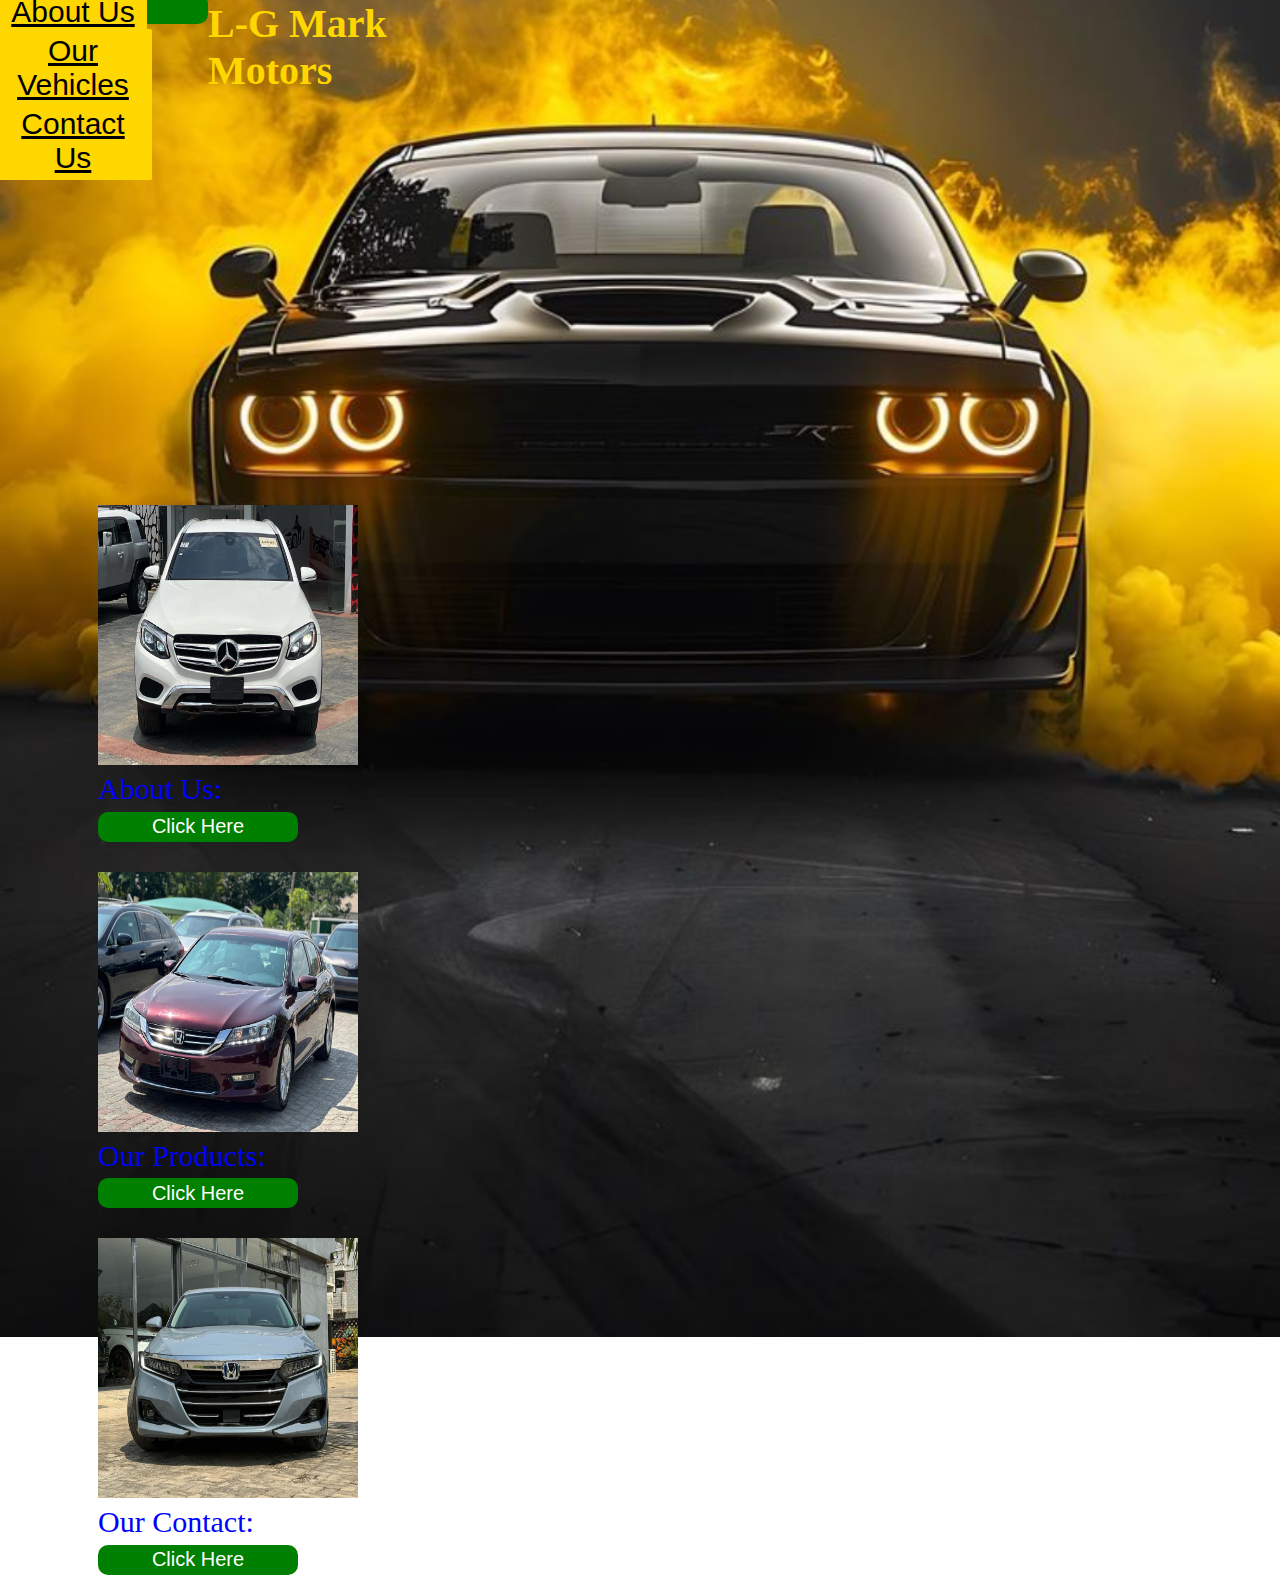
<file: index.html>
<!DOCTYPE html>
<html lang="en">
<head>
    <meta charset="UTF-8">
    <meta http-equiv="X-UA-Compatible" content="IE=edge">
    <meta name="viewport" content="width=device-width, initial-scale=1.0">
    <title></title>
    <link rel="stylesheet" href="styles.css">
    
</head>
<body>
    <h2>L-G Mark <br>Motors</h2>

    <div class="container">
        
        <nav>
            
            <ul>
                <button>
                    
                <li><a href="about.html">About Us</a> </li>
                <li><a href="cars.html">Our Vehicles</a></li>
                <li><a href="about.html">Contact Us</a></li>
                </button>
            </ul>
            
        </nav>
    </div>
<p>
    <div class="price">
        <figure>
          <img src="./images/41.jpeg" alt="" width="260px" height="260px" />
          <figcaption>About Us: <br /><a href="about.html"><button>Click Here</button></a></figcaption>
        </figure><p>
            <figure>
                <img src="./images/42.jpeg" alt="" width="260px" height="260px" />
                <figcaption>Our Products: <br /><a href="cars.html"><button>Click Here</button></a> </figcaption>
              </figure>
        </p>
        
    </p>
    
    <figure>
        <img src="./images/IMG_023951_26124.jpeg" alt="" width="260px" height="260px" />
        <figcaption>Our Contact: <br /><a href="about.html"><button>Click Here</button></a> </figcaption>
      </figure>
        
      </div>
      
      
       
      </div>
      

        
</p>
</body>
</html>
</file>
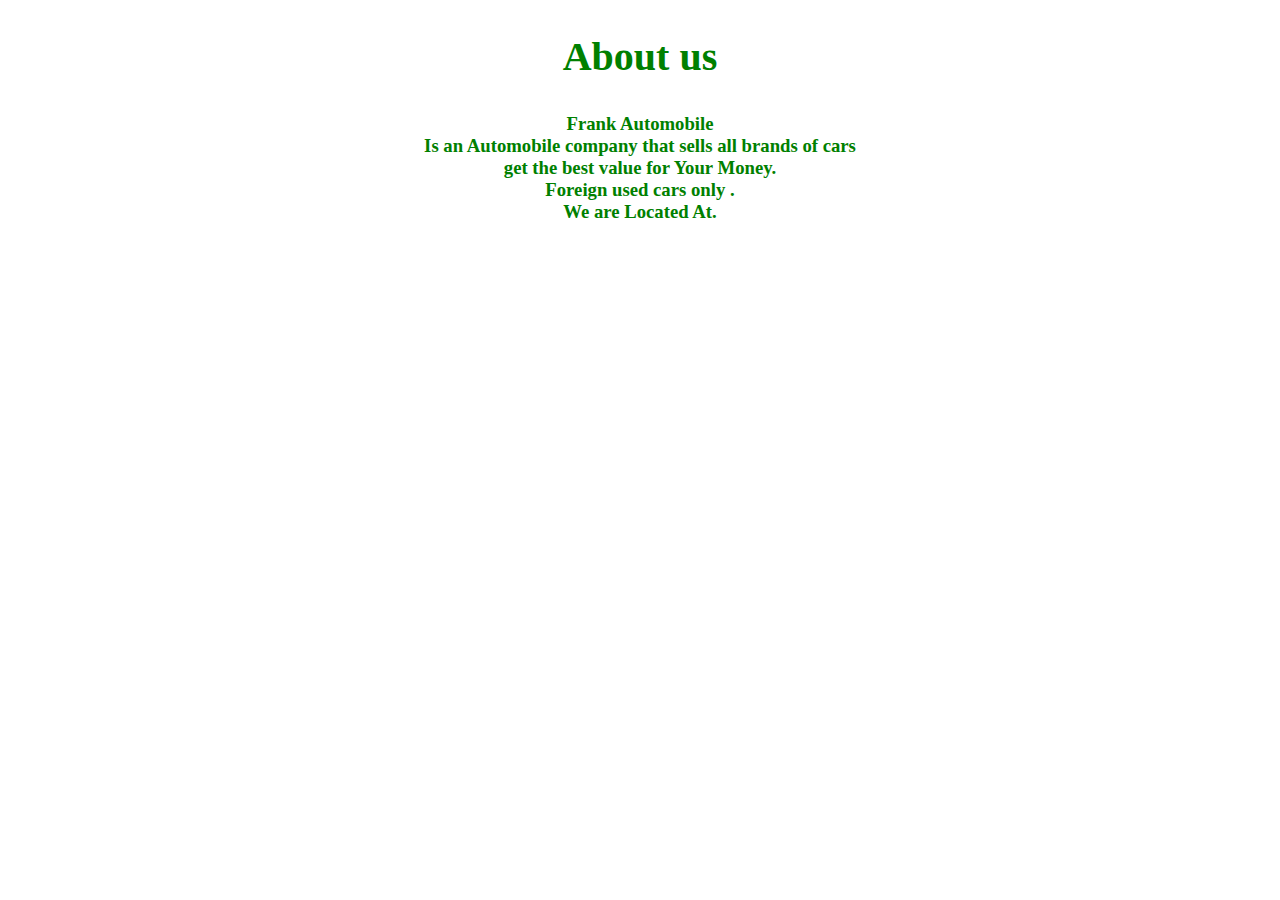
<file: about.html>
<!DOCTYPE html>
<html lang="en">
<head>
    <meta charset="UTF-8">
    <meta name="viewport" content="width=device-width, initial-scale=1.0">
    <title>Document</title>
    <style>
        .about 
{
	text-align: center;
    color: green;
    font-size: 40px;
}
#about 
{
	
}
h3{
    text-align: center;
    color: green;
    
}
    </style>
</head>
<body>
   
    
                            <h2 class="about ">About us</h2>
                            <h3>Frank Automobile<br> Is an Automobile company that sells all brands of cars <br> get the best value for Your Money.<br>Foreign used cars only  . <br> We are Located At.</h3>
                            
                        </div>
</file>
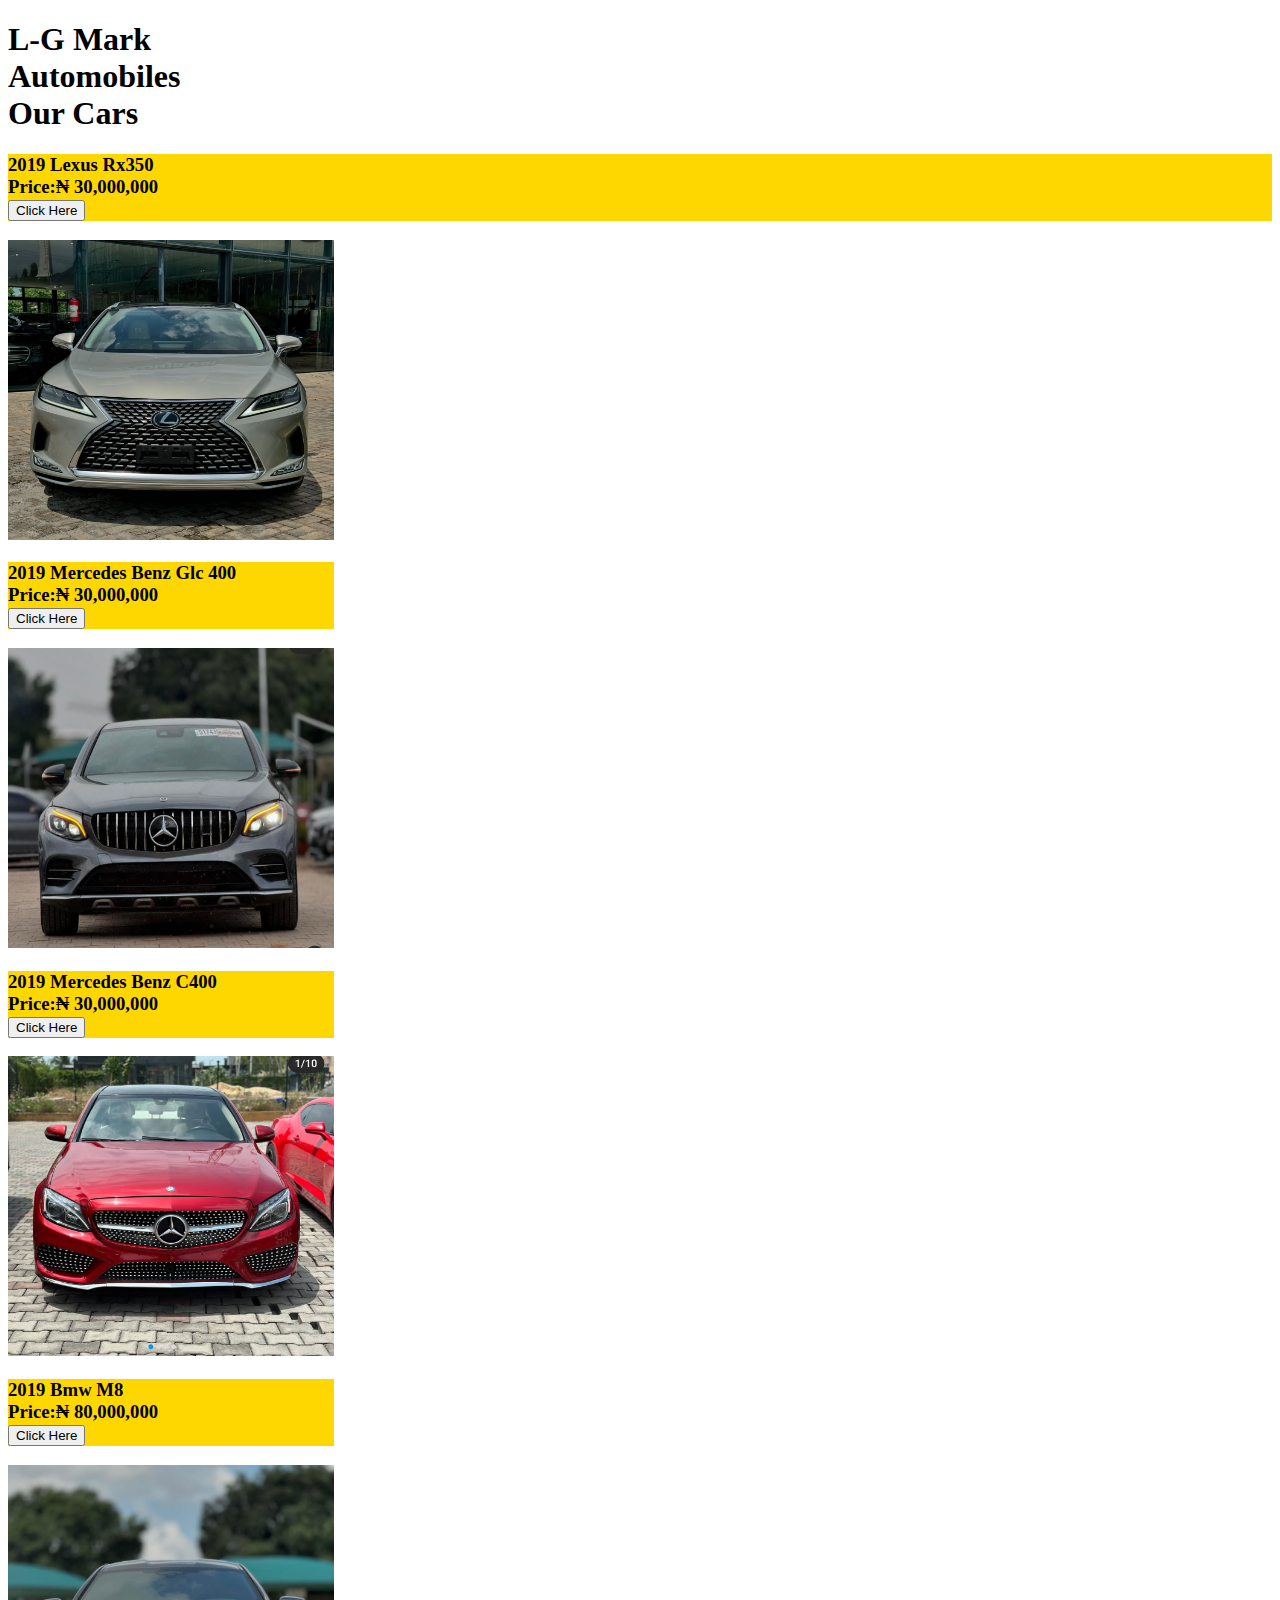
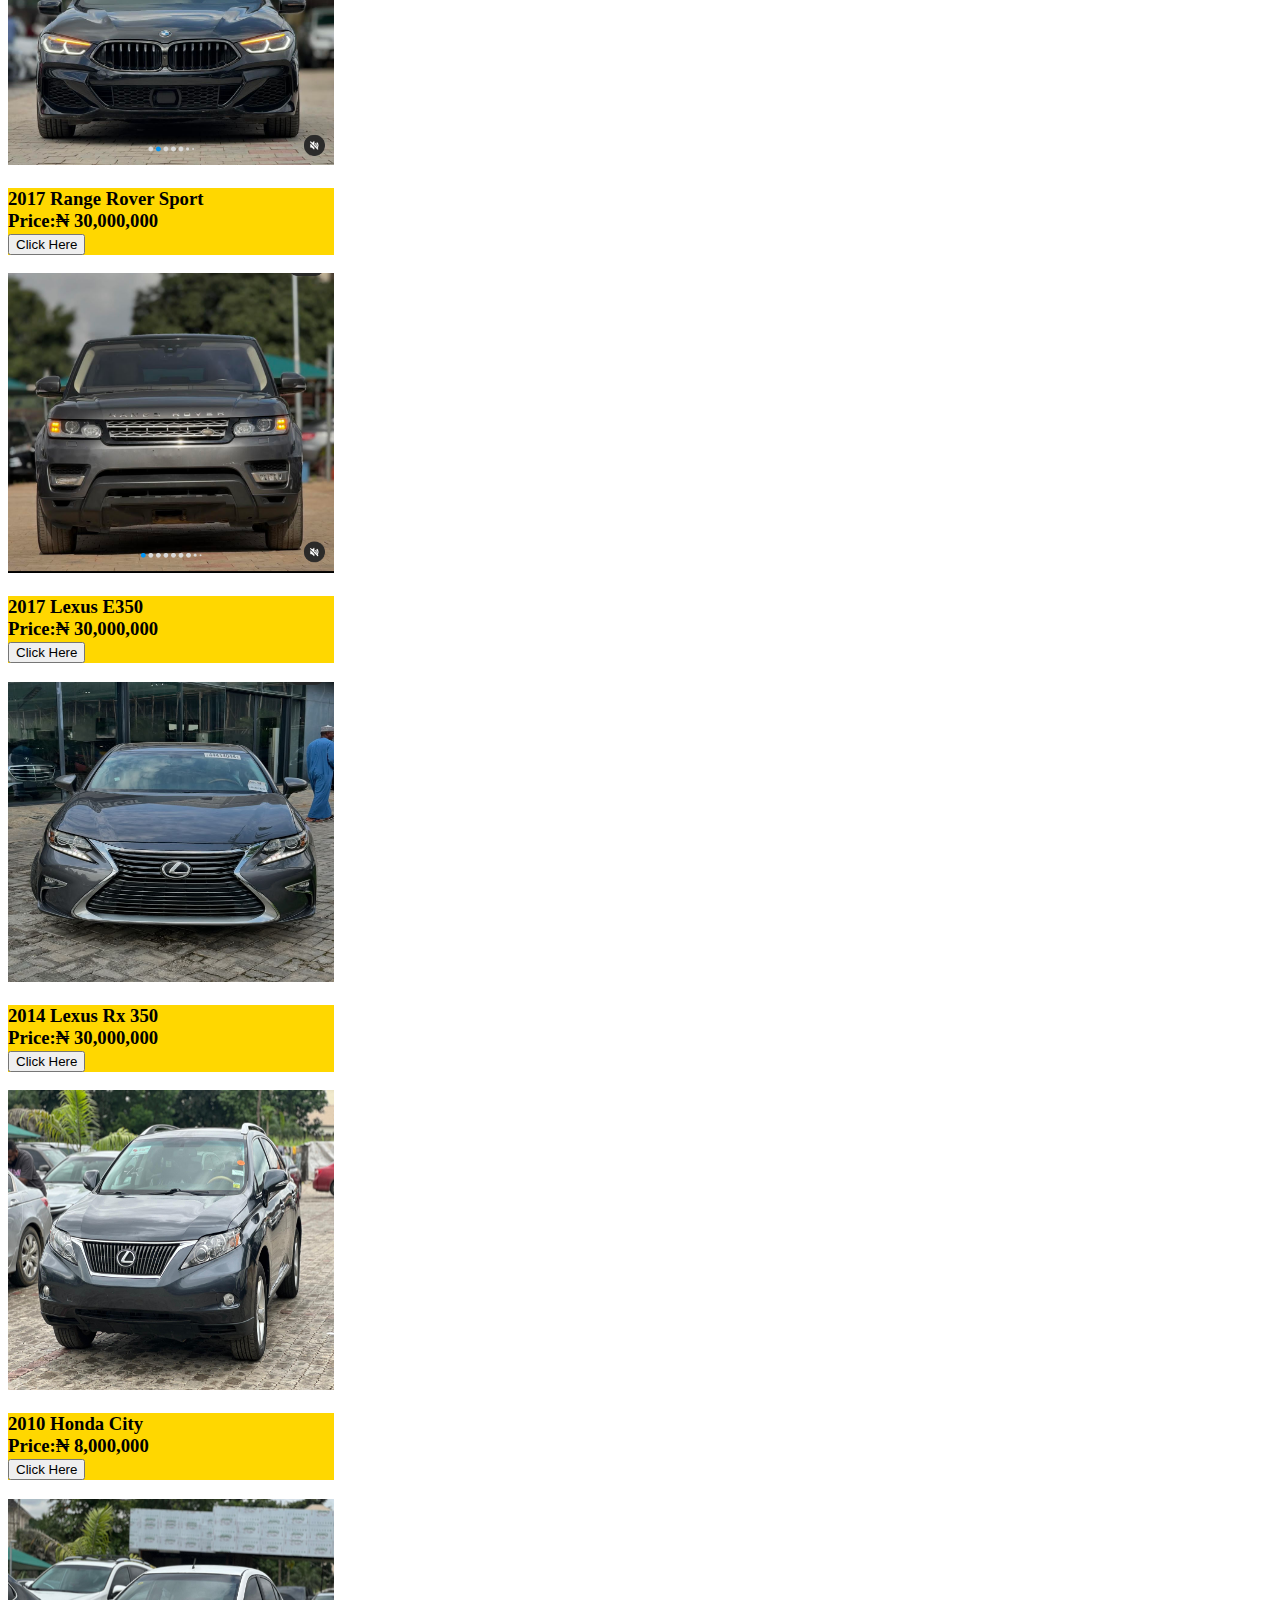
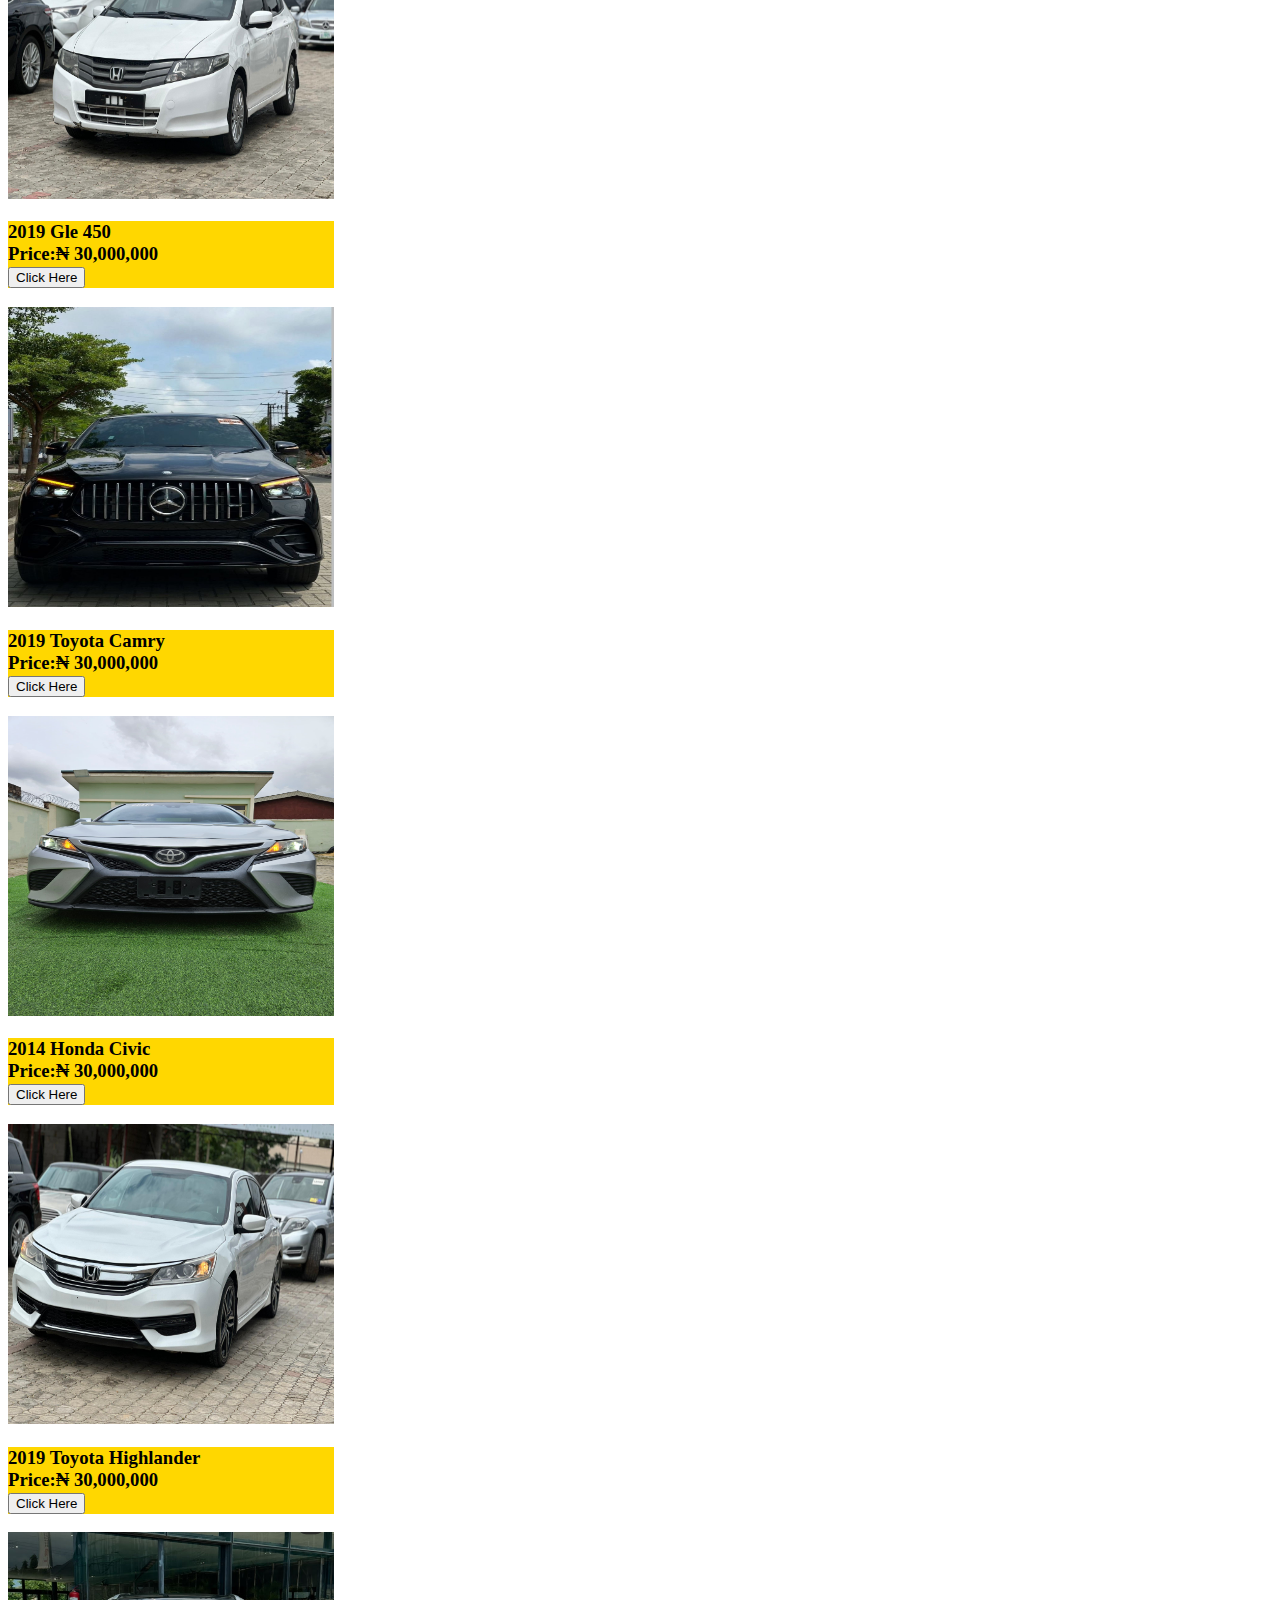
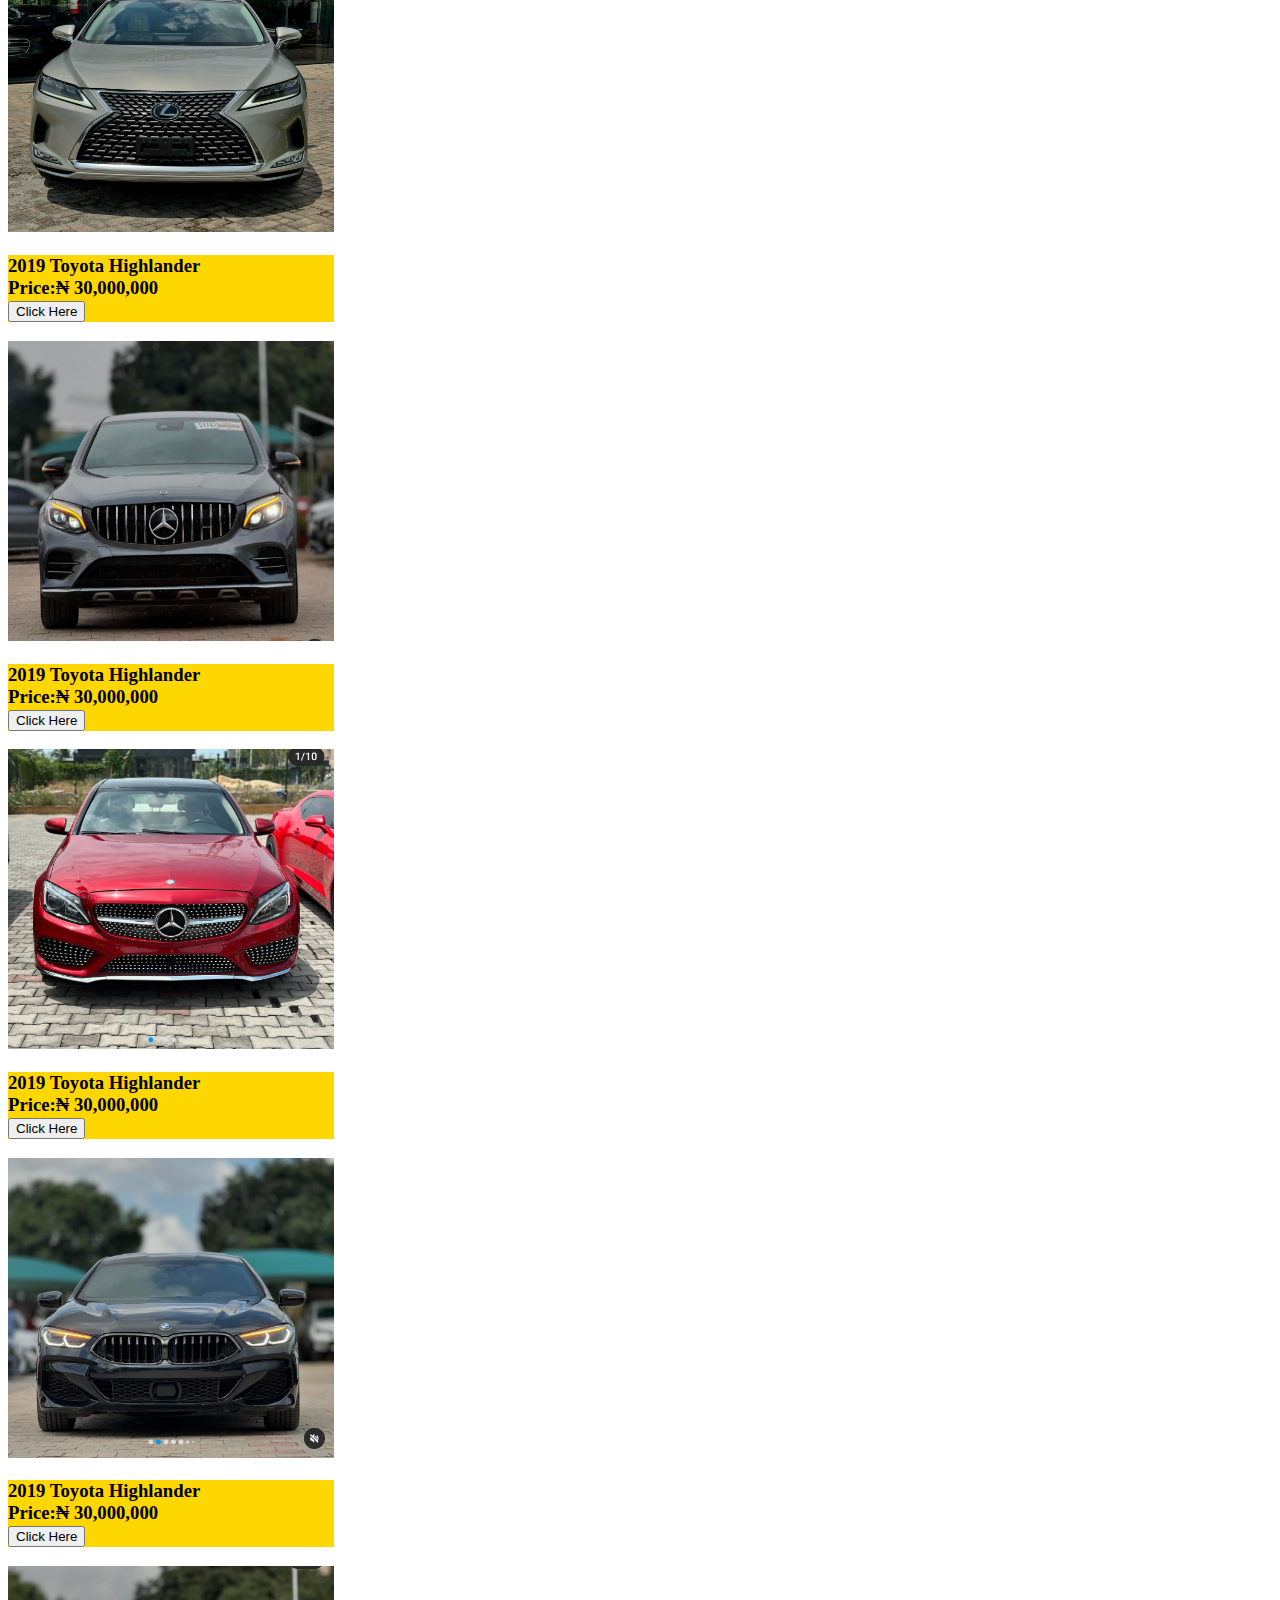
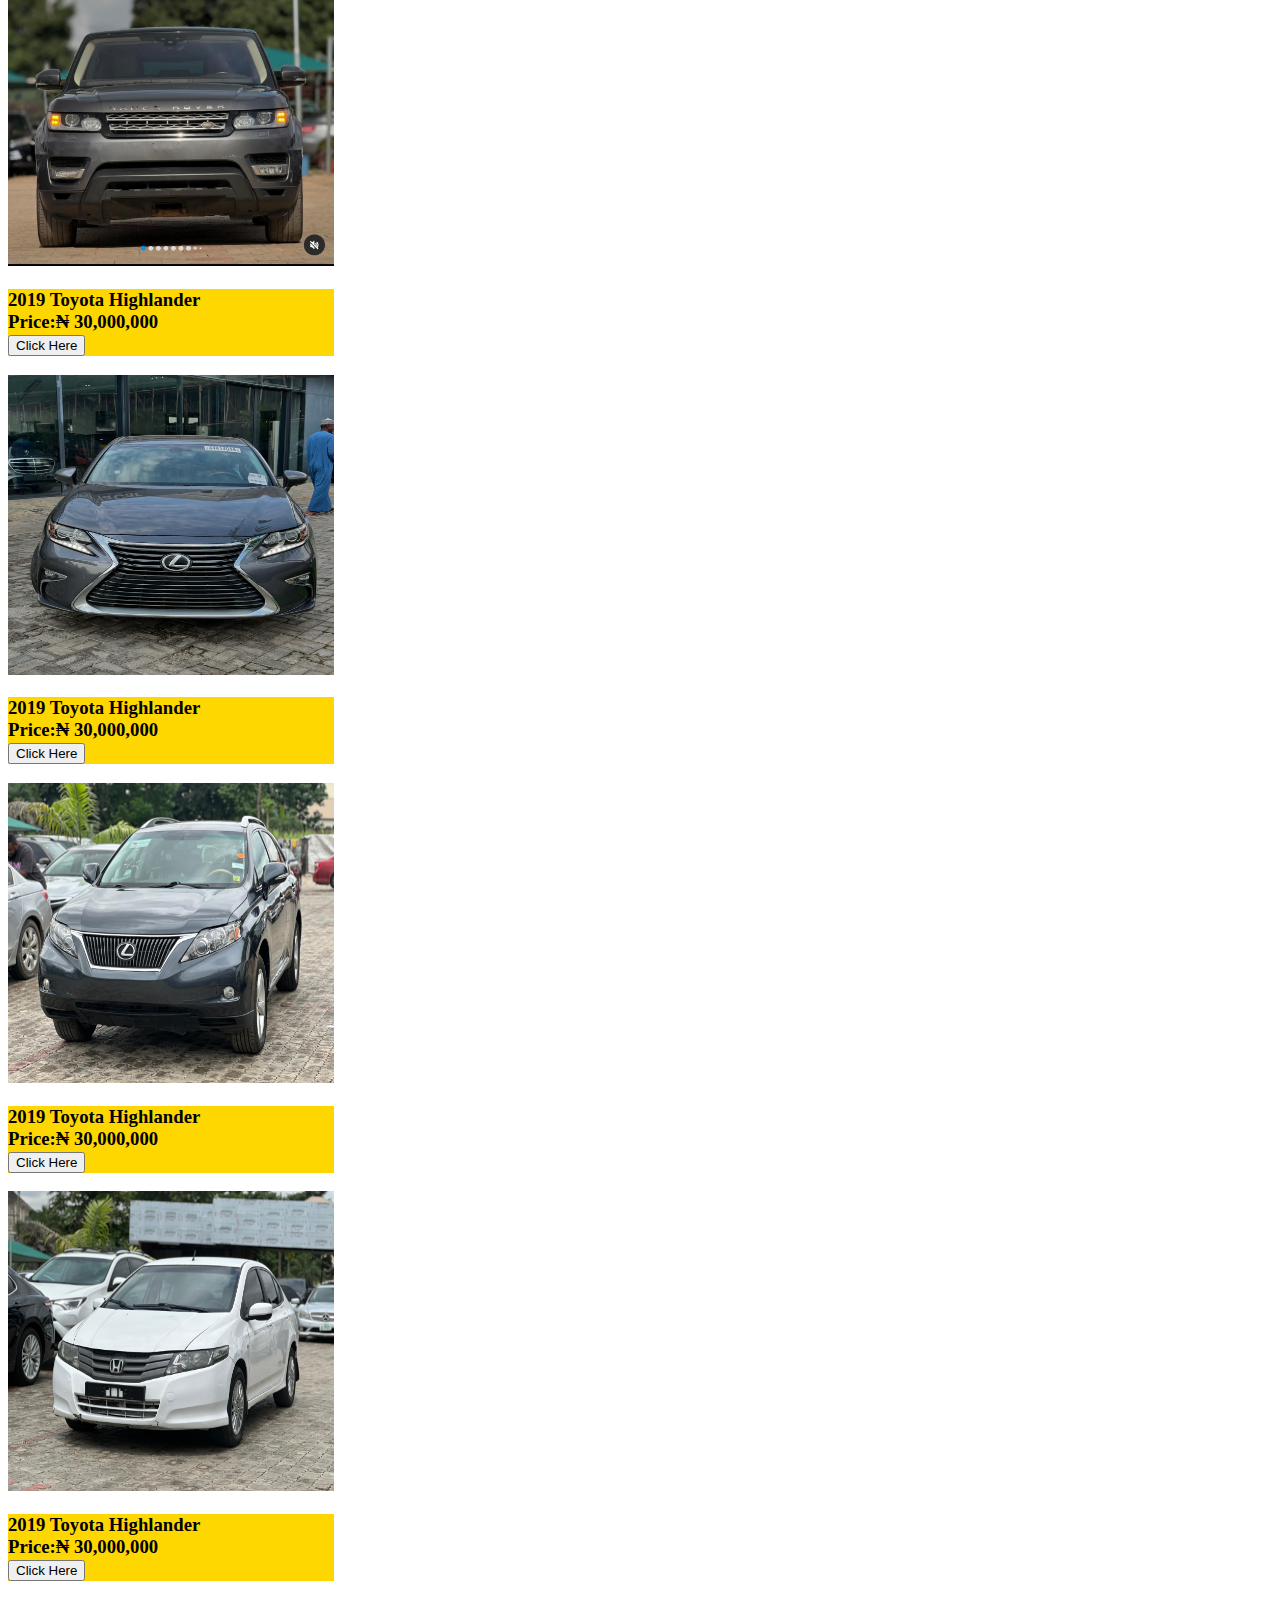
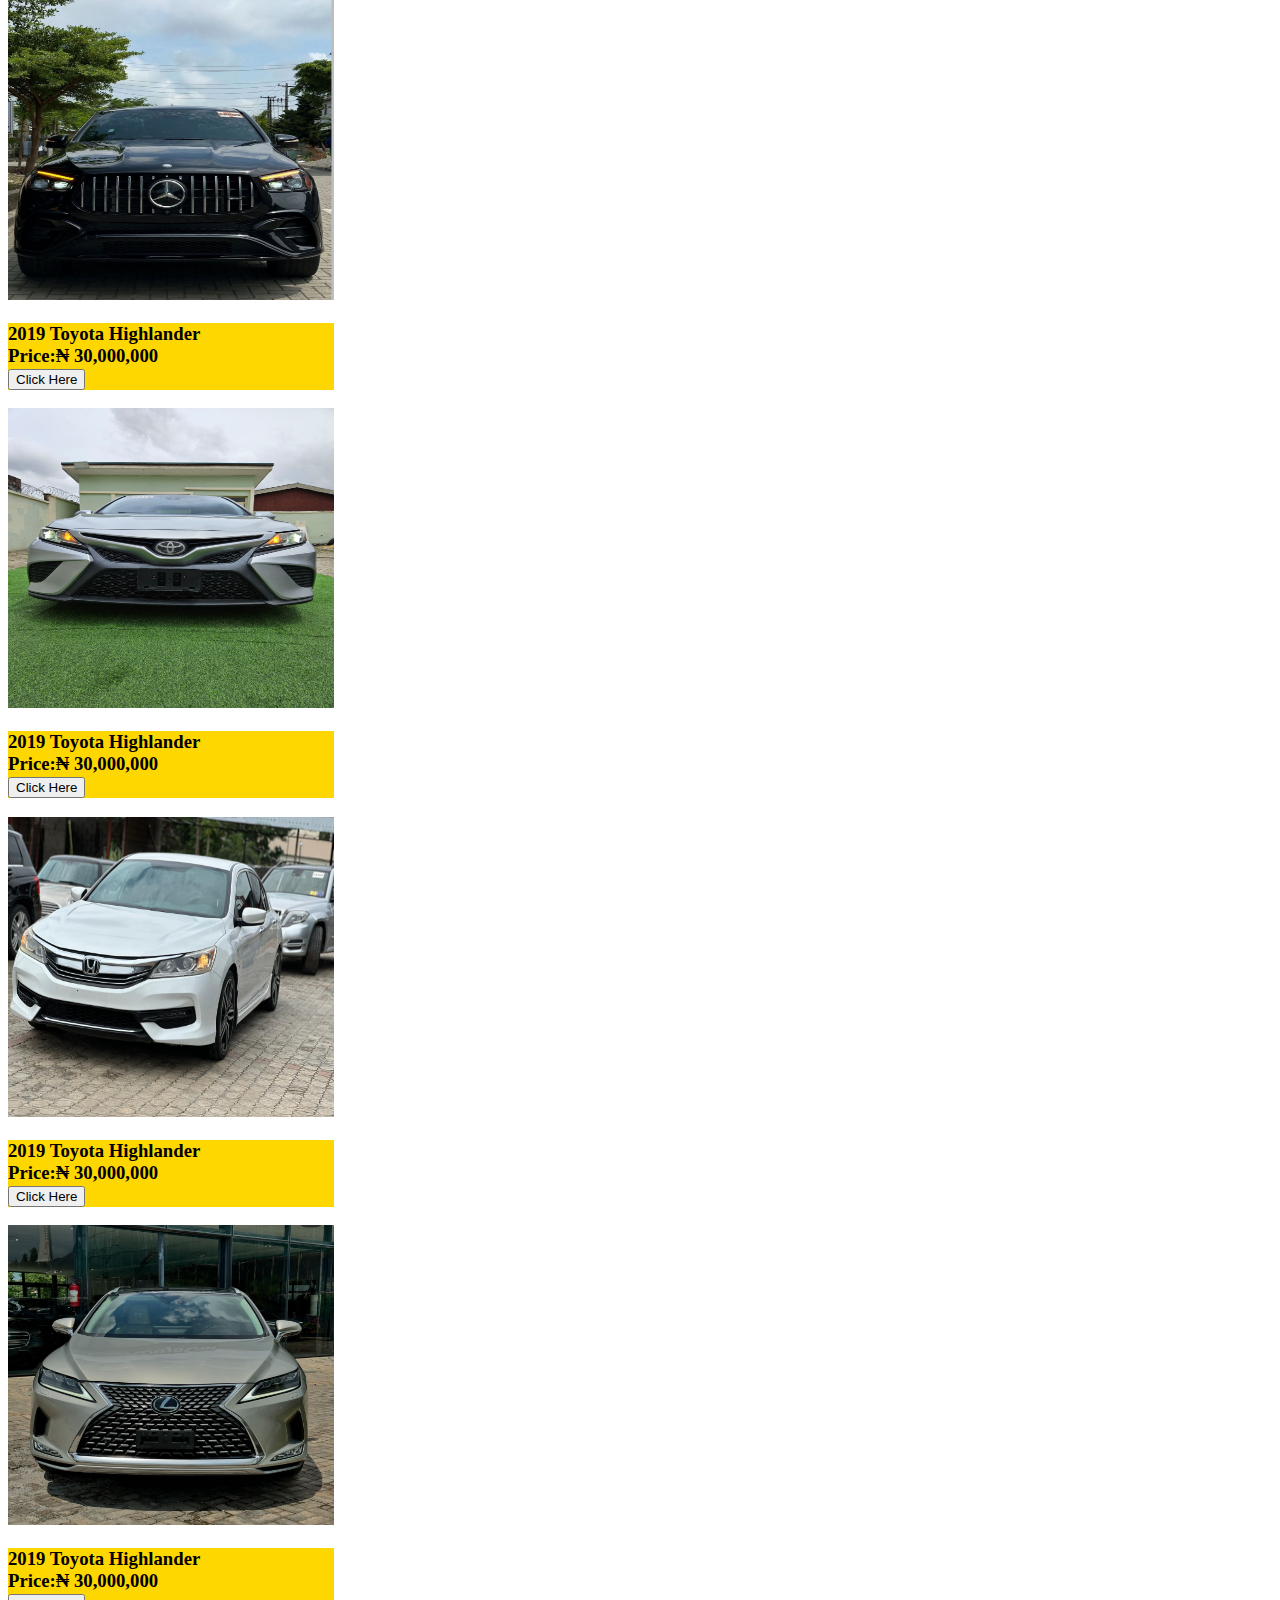
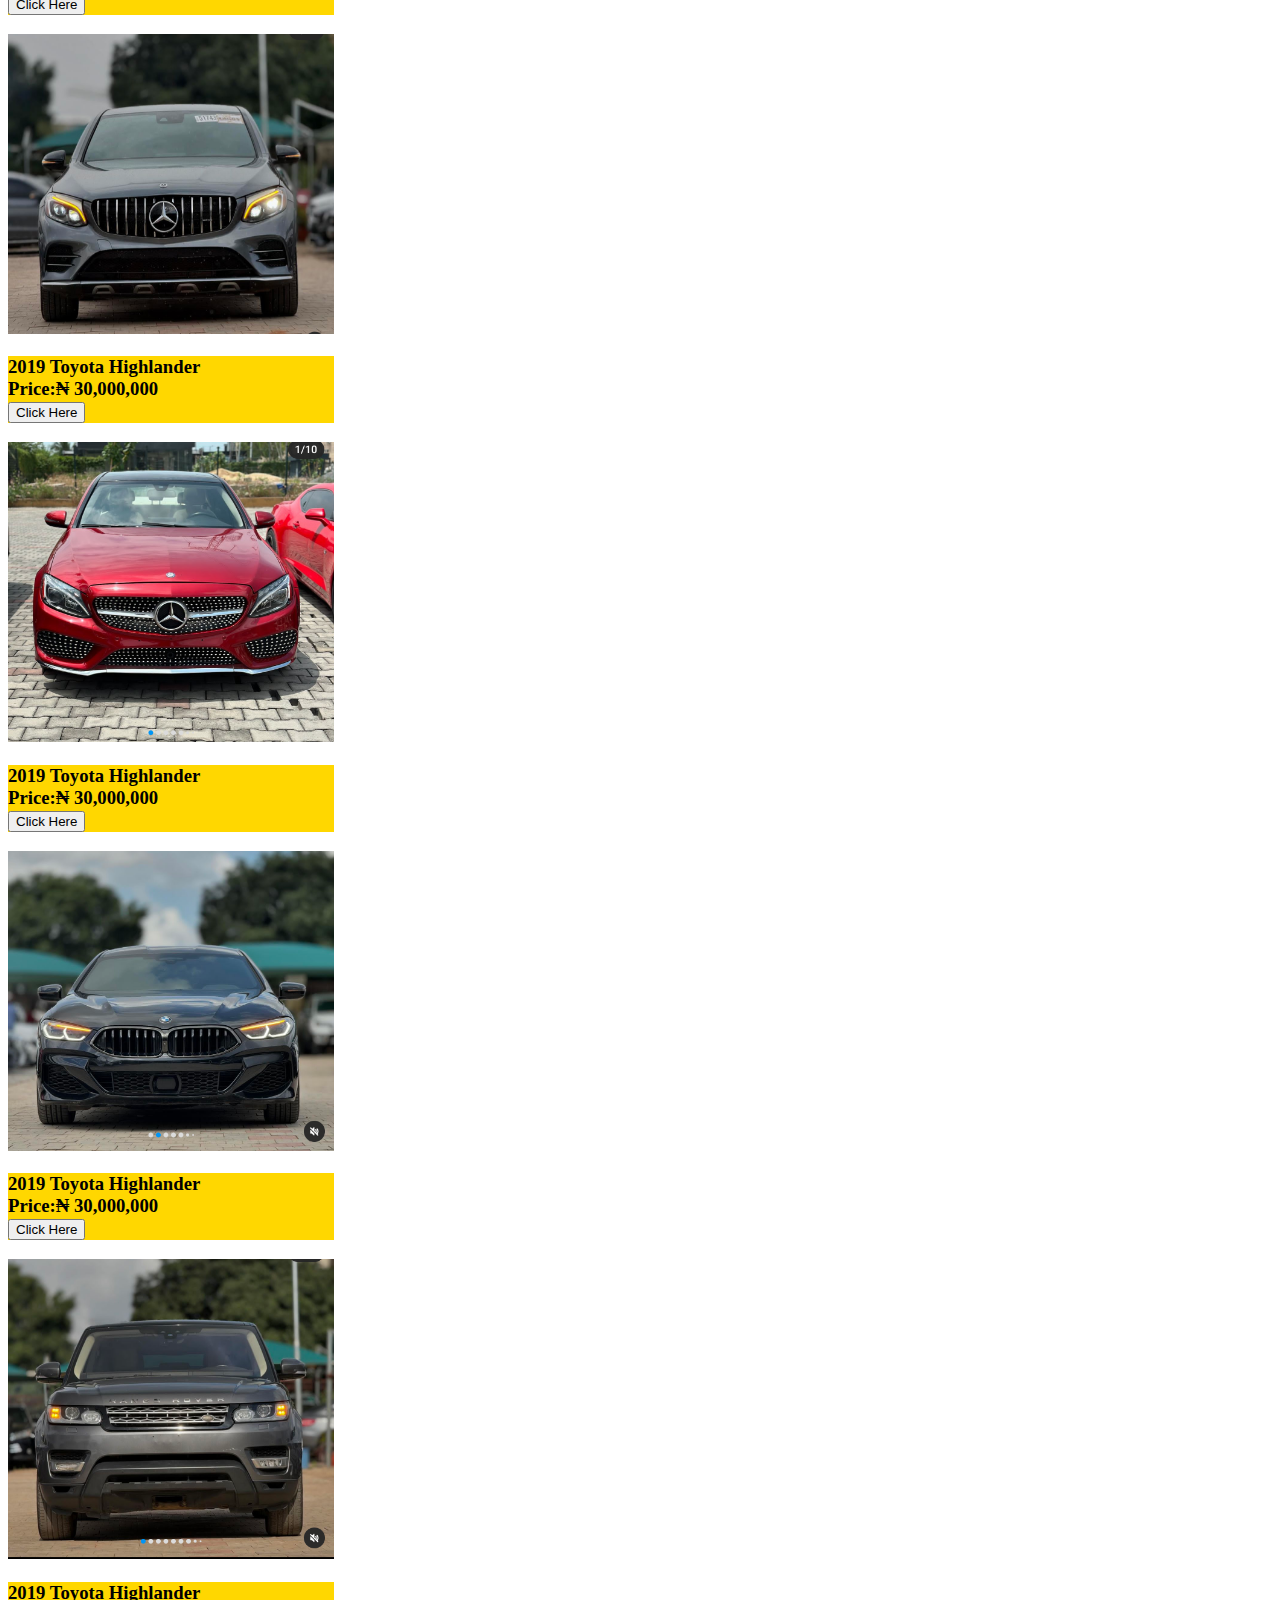
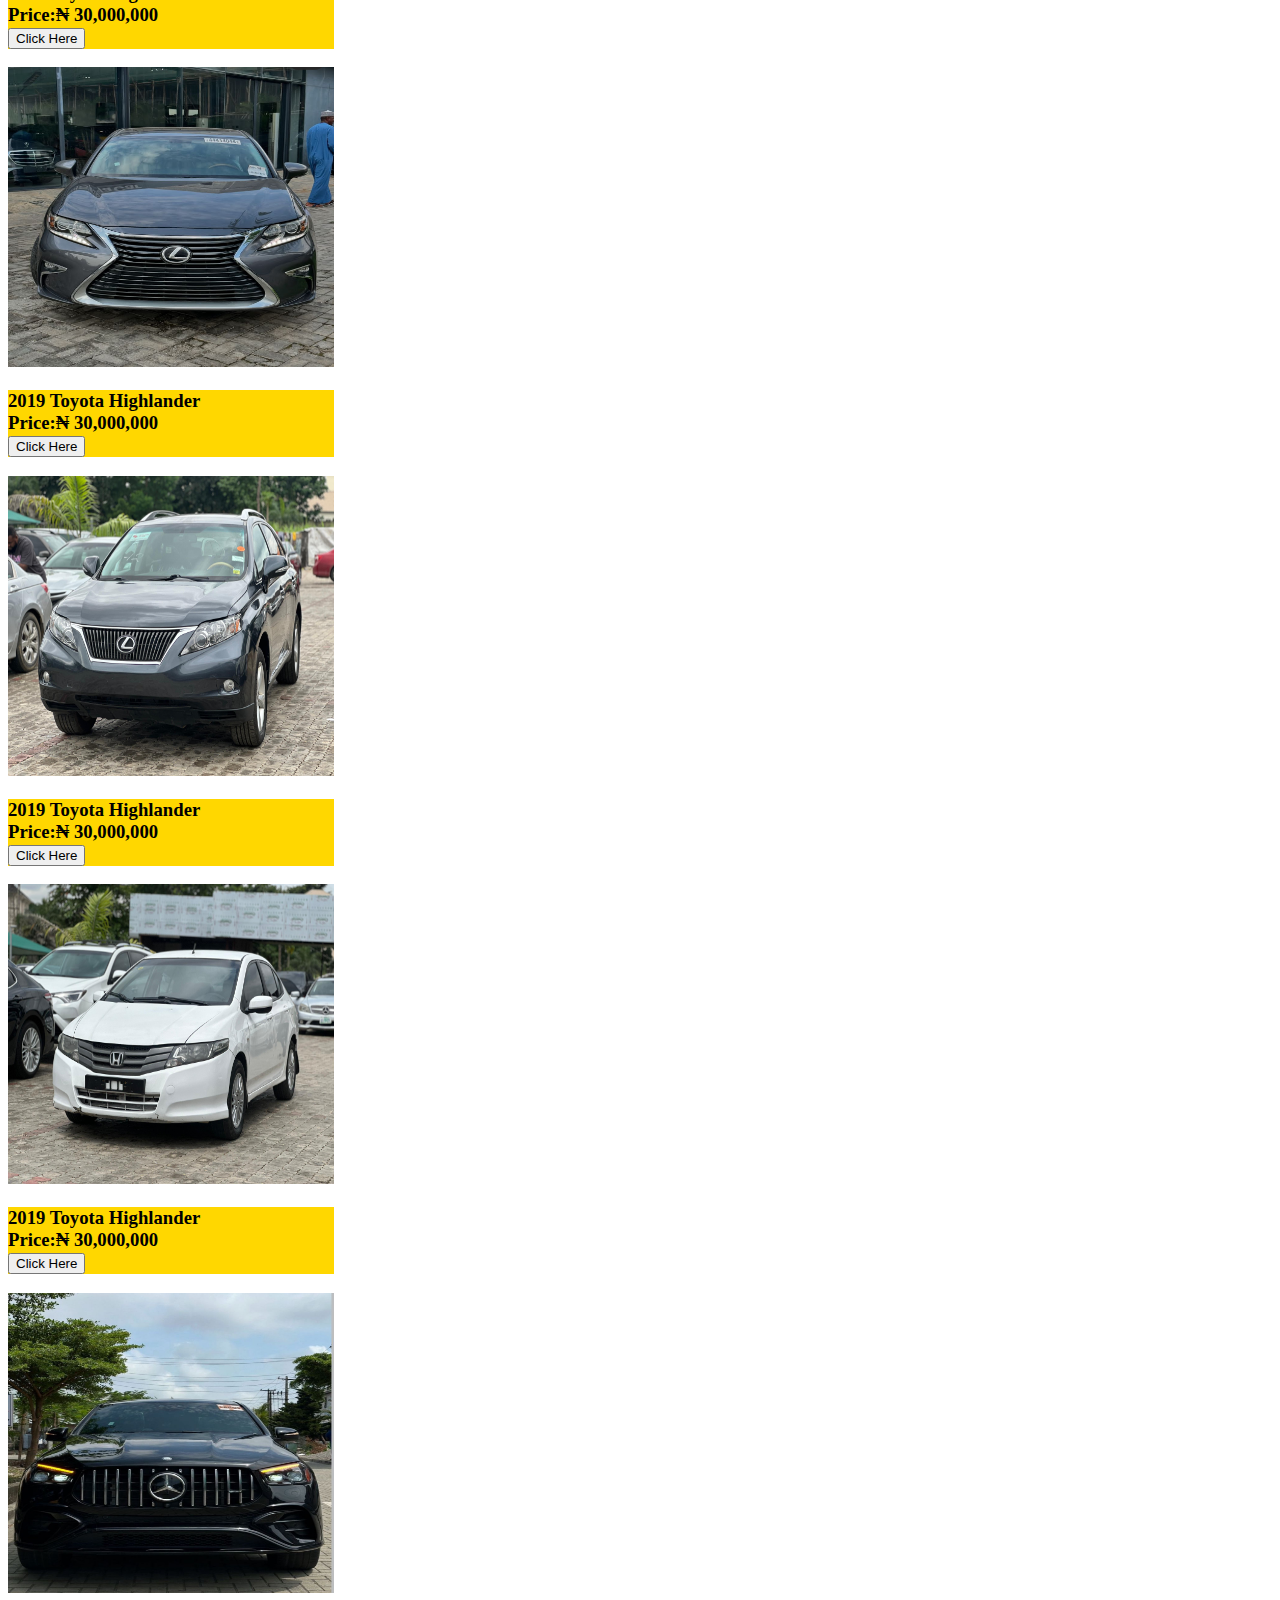
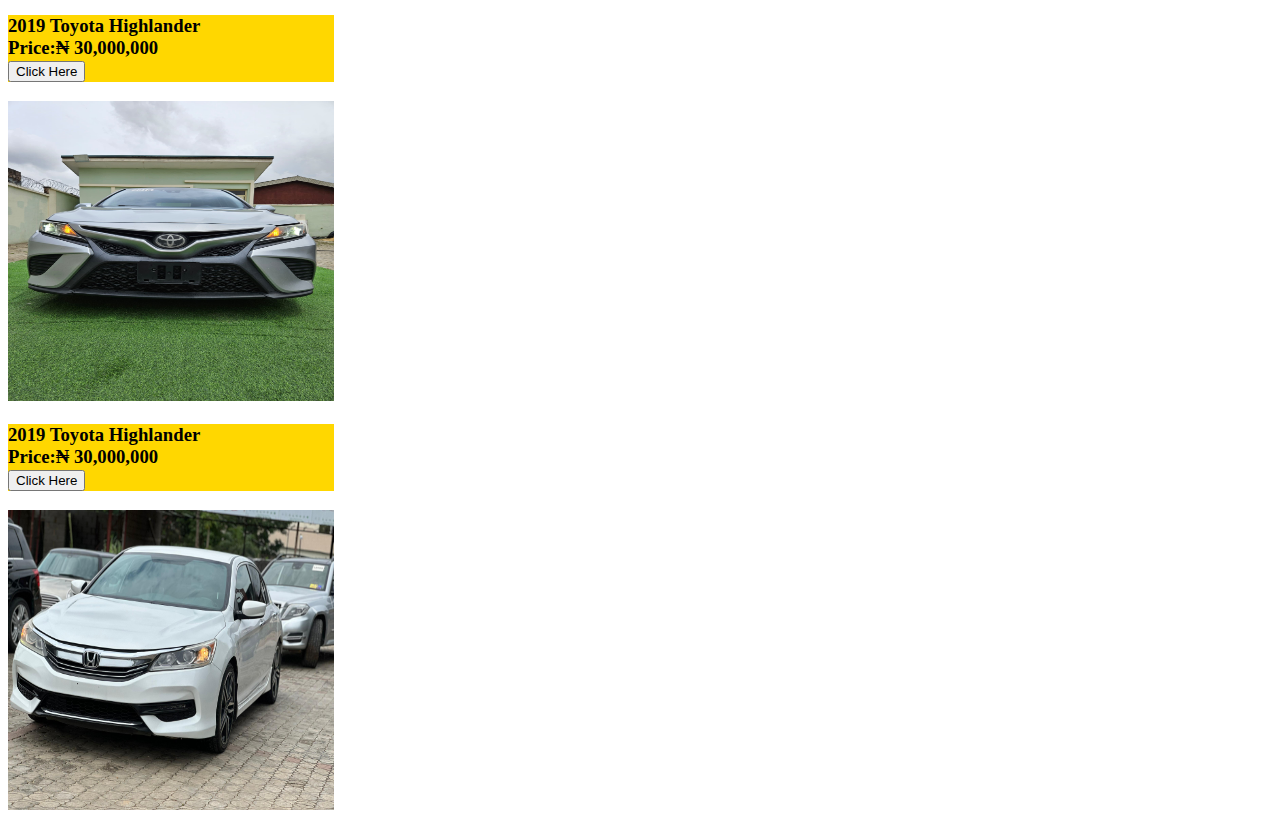
<file: cars.html>
<!DOCTYPE html>
<html lang="en">
<head>
    <meta charset="UTF-8">
    <meta name="viewport" content="width=device-width, initial-scale=1.0">
    <title>Document</title>
    <style>
        .overall-image-blog {
  display: flex;
  justify-content: space-between;
  align-items: center;
  
  margin: auto;

}
.image-write {
  background-color: gold}


  .h3{
    color: green;
  }
  
  



    </style>
</head>
<body>
    <h1 class="opacity"></h1>

    <h1 class="on-top">L-G Mark  <br>Automobiles<br><span>Our Cars</span></h1>

    
        
        <div class="image-write">
          <h3>
            2019 Lexus Rx350 <br />
            Price:&#8358 30,000,000<br>
            <a href="https://festacautomobiles.github.io/obagold/"><button>Click Here </button></a>
          </h3>
          
        </div>
        <div class="overall-image-blog">
          <div class="image-blog">
            <div class="image1">
              <img src="./newimages/Gallery_20240930_225818.png" alt="" width="326" height="300" />
             
               
              </p>
              
            </div>

            <div class="image-write">
                <h3>
                  2019 Mercedes Benz Glc 400 <br />
                  Price:&#8358 30,000,000<br>
                  <a href="https://festacautomobiles.github.io/obagold/"><button>Click Here </button></a>
                </h3>
                
              </div>
              <div class="overall-image-blog">
                <div class="image-blog">
                  <div class="image1">
                    <img src="./newimages/IMG_111346_101024.jpeg" alt="" width="326" height="300" />
                   
                     
                    </p>
                    
                  </div>

                  <div class="image-write">
                    <h3>
                      2019 Mercedes Benz C400 <br />
                      Price:&#8358 30,000,000<br>
                      <a href="https://festacautomobiles.github.io/obagold/"><button>Click Here </button></a>
                    </h3>
                    
                  </div>
                  <div class="overall-image-blog">
                    <div class="image-blog">
                      <div class="image1">
                        <img src="./newimages/Gallery_20241005_165730.png" alt="" width="326" height="300" />
                       
                         
                        </p>
                        
                      </div>

                      <div class="image-write">
                        <h3>
                          2019 Bmw M8 <br />
                          Price:&#8358 80,000,000<br>
                          <a href="https://festacautomobiles.github.io/obagold/"><button>Click Here </button></a>
                        </h3>
                        
                      </div>
                      <div class="overall-image-blog">
                        <div class="image-blog">
                          <div class="image1">
                            <img src="./newimages/Gallery_20241009_233121.png" alt="" width="326" height="300" />
                           
                             
                            </p>
                            
                          </div>

                          <div class="image-write">
                            <h3>
                              2017 Range Rover Sport <br />
                              Price:&#8358 30,000,000<br>
                              <a href="https://festacautomobiles.github.io/obagold/"><button>Click Here </button></a>
                            </h3>
                            
                          </div>
                          <div class="overall-image-blog">
                            <div class="image-blog">
                              <div class="image1">
                                <img src="./newimages/Gallery_20241009_233245.png" alt="" width="326" height="300" />
                               
                                 
                                </p>
                                
                              </div>

                              <div class="image-write">
                                <h3>
                                  2017 Lexus E350 <br />
                                  Price:&#8358 30,000,000<br>
                                  <a href="https://festacautomobiles.github.io/obagold/"><button>Click Here </button></a>
                                </h3>
                                
                              </div>
                              <div class="overall-image-blog">
                                <div class="image-blog">
                                  <div class="image1">
                                    <img src="./newimages/IMG_111437_101024.jpeg" alt="" width="326" height="300" />
                                   
                                     
                                    </p>
                                    
                                  </div>

                                  <div class="image-write">
                                    <h3>
                                      2014 Lexus Rx 350 <br />
                                      Price:&#8358 30,000,000<br>
                                      <a href="https://festacautomobiles.github.io/obagold/"><button>Click Here </button></a>
                                    </h3>
                                    
                                  </div>
                                  <div class="overall-image-blog">
                                    <div class="image-blog">
                                      <div class="image1">
                                        <img src="./newimages/IMG-20240923-WA0041.jpg" alt="" width="326" height="300" />
                                       
                                         
                                        </p>
                                        
                                      </div>

                                      <div class="image-write">
                                        <h3>
                                          2010 Honda City <br />
                                          Price:&#8358 8,000,000<br>
                                          <a href="https://festacautomobiles.github.io/obagold/"><button>Click Here </button></a>
                                        </h3>
                                        
                                      </div>
                                      <div class="overall-image-blog">
                                        <div class="image-blog">
                                          <div class="image1">
                                            <img src="./newimages/IMG-20241001-WA0004.jpg" alt="" width="326" height="300" />
                                           
                                             
                                            </p>
                                            
                                          </div>
<div class="image-write">
          <h3>
            2019 Gle 450 <br />
            Price:&#8358 30,000,000<br>
            <a href="https://festacautomobiles.github.io/obagold/"><button>Click Here </button></a>
          </h3>
          
        </div>
        <div class="overall-image-blog">
          <div class="image-blog">
            <div class="image1">
              <img src="./newimages/IMG-20241003-WA0057.jpg" alt="" width="326" height="300" />
             
               
              </p>
              
            </div>
            <div class="image-write">
                <h3>
                  2019 Toyota Camry <br />
                  Price:&#8358 30,000,000<br>
                  <a href="https://festacautomobiles.github.io/obagold/"><button>Click Here </button></a>
                </h3>
                
              </div>
              <div class="overall-image-blog">
                <div class="image-blog">
                  <div class="image1">
                    <img src="./newimages/IMG-20241004-WA0025.jpg" alt="" width="326" height="300" />
                   
                     
                    </p>
                    
                  </div>

                  <div class="image-write">
                    <h3>
                      2014 Honda Civic <br />
                      Price:&#8358 30,000,000<br>
                      <a href="https://festacautomobiles.github.io/obagold/"><button>Click Here </button></a>
                    </h3>
                    
                  </div>
                  <div class="overall-image-blog">
                    <div class="image-blog">
                      <div class="image1">
                        <img src="./newimages/IMG-20241004-WA0053.jpg" alt="" width="326" height="300" />
                       
                         
                        </p>
                        
                      </div>
                      <div class="image-write">
                        <h3>
                          2019 Toyota Highlander <br />
                          Price:&#8358 30,000,000<br>
                          <a href="https://festacautomobiles.github.io/obagold/"><button>Click Here </button></a>
                        </h3>
                        
                      </div>
                      <div class="overall-image-blog">
                        <div class="image-blog">
                          <div class="image1">
                            <img src="./newimages/Gallery_20240930_225818.png" alt="" width="326" height="300" />
                           
                             
                            </p>
                            
                          </div>
              
                          <div class="image-write">
                              <h3>
                                2019 Toyota Highlander <br />
                                Price:&#8358 30,000,000<br>
                                <a href="https://festacautomobiles.github.io/obagold/"><button>Click Here </button></a>
                              </h3>
                              
                            </div>
                            <div class="overall-image-blog">
                              <div class="image-blog">
                                <div class="image1">
                                  <img src="./newimages/IMG_111346_101024.jpeg" alt="" width="326" height="300" />
                                 
                                   
                                  </p>
                                  
                                </div>
              
                                <div class="image-write">
                                  <h3>
                                    2019 Toyota Highlander <br />
                                    Price:&#8358 30,000,000<br>
                                    <a href="https://festacautomobiles.github.io/obagold/"><button>Click Here </button></a>
                                  </h3>
                                  
                                </div>
                                <div class="overall-image-blog">
                                  <div class="image-blog">
                                    <div class="image1">
                                      <img src="./newimages/Gallery_20241005_165730.png" alt="" width="326" height="300" />
                                     
                                       
                                      </p>
                                      
                                    </div>
              
                                    <div class="image-write">
                                      <h3>
                                        2019 Toyota Highlander <br />
                                        Price:&#8358 30,000,000<br>
                                        <a href="https://festacautomobiles.github.io/obagold/"><button>Click Here </button></a>
                                      </h3>
                                      
                                    </div>
                                    <div class="overall-image-blog">
                                      <div class="image-blog">
                                        <div class="image1">
                                          <img src="./newimages/Gallery_20241009_233121.png" alt="" width="326" height="300" />
                                         
                                           
                                          </p>
                                          
                                        </div>
              
                                        <div class="image-write">
                                          <h3>
                                            2019 Toyota Highlander <br />
                                            Price:&#8358 30,000,000<br>
                                            <a href="https://festacautomobiles.github.io/obagold/"><button>Click Here </button></a>
                                          </h3>
                                          
                                        </div>
                                        <div class="overall-image-blog">
                                          <div class="image-blog">
                                            <div class="image1">
                                              <img src="./newimages/Gallery_20241009_233245.png" alt="" width="326" height="300" />
                                             
                                               
                                              </p>
                                              
                                            </div>
              
                                            <div class="image-write">
                                              <h3>
                                                2019 Toyota Highlander <br />
                                                Price:&#8358 30,000,000<br>
                                                <a href="https://festacautomobiles.github.io/obagold/"><button>Click Here </button></a>
                                              </h3>
                                              
                                            </div>
                                            <div class="overall-image-blog">
                                              <div class="image-blog">
                                                <div class="image1">
                                                  <img src="./newimages/IMG_111437_101024.jpeg" alt="" width="326" height="300" />
                                                 
                                                   
                                                  </p>
                                                  
                                                </div>
              
                                                <div class="image-write">
                                                  <h3>
                                                    2019 Toyota Highlander <br />
                                                    Price:&#8358 30,000,000<br>
                                                    <a href="https://festacautomobiles.github.io/obagold/"><button>Click Here </button></a>
                                                  </h3>
                                                  
                                                </div>
                                                <div class="overall-image-blog">
                                                  <div class="image-blog">
                                                    <div class="image1">
                                                      <img src="./newimages/IMG-20240923-WA0041.jpg" alt="" width="326" height="300" />
                                                     
                                                       
                                                      </p>
                                                      
                                                    </div>
              
                                                    <div class="image-write">
                                                      <h3>
                                                        2019 Toyota Highlander <br />
                                                        Price:&#8358 30,000,000<br>
                                                        <a href="https://festacautomobiles.github.io/obagold/"><button>Click Here </button></a>
                                                      </h3>
                                                      
                                                    </div>
                                                    <div class="overall-image-blog">
                                                      <div class="image-blog">
                                                        <div class="image1">
                                                          <img src="./newimages/IMG-20241001-WA0004.jpg" alt="" width="326" height="300" />
                                                         
                                                           
                                                          </p>
                                                          
                                                        </div>
              <div class="image-write">
                        <h3>
                          2019 Toyota Highlander <br />
                          Price:&#8358 30,000,000<br>
                          <a href="https://festacautomobiles.github.io/obagold/"><button>Click Here </button></a>
                        </h3>
                        
                      </div>
                      <div class="overall-image-blog">
                        <div class="image-blog">
                          <div class="image1">
                            <img src="./newimages/IMG-20241003-WA0057.jpg" alt="" width="326" height="300" />
                           
                             
                            </p>
                            
                          </div>
                          <div class="image-write">
                              <h3>
                                2019 Toyota Highlander <br />
                                Price:&#8358 30,000,000<br>
                                <a href="https://festacautomobiles.github.io/obagold/"><button>Click Here </button></a>
                              </h3>
                              
                            </div>
                            <div class="overall-image-blog">
                              <div class="image-blog">
                                <div class="image1">
                                  <img src="./newimages/IMG-20241004-WA0025.jpg" alt="" width="326" height="300" />
                                 
                                   
                                  </p>
                                  
                                </div>
              
                                <div class="image-write">
                                  <h3>
                                    2019 Toyota Highlander <br />
                                    Price:&#8358 30,000,000<br>
                                    <a href="https://festacautomobiles.github.io/obagold/"><button>Click Here </button></a>
                                  </h3>
                                  
                                </div>
                                <div class="overall-image-blog">
                                  <div class="image-blog">
                                    <div class="image1">
                                      <img src="./newimages/IMG-20241004-WA0053.jpg" alt="" width="326" height="300" />
                                     
                                       
                                      </p>
                                      
                                    </div>

                                    <div class="image-write">
                                        <h3>
                                          2019 Toyota Highlander <br />
                                          Price:&#8358 30,000,000<br>
                                          <a href="https://festacautomobiles.github.io/obagold/"><button>Click Here </button></a>
                                        </h3>
                                        
                                      </div>
                                      <div class="overall-image-blog">
                                        <div class="image-blog">
                                          <div class="image1">
                                            <img src="./newimages/Gallery_20240930_225818.png" alt="" width="326" height="300" />
                                           
                                             
                                            </p>
                                            
                                          </div>
                              
                                          <div class="image-write">
                                              <h3>
                                                2019 Toyota Highlander <br />
                                                Price:&#8358 30,000,000<br>
                                                <a href="https://festacautomobiles.github.io/obagold/"><button>Click Here </button></a>
                                              </h3>
                                              
                                            </div>
                                            <div class="overall-image-blog">
                                              <div class="image-blog">
                                                <div class="image1">
                                                  <img src="./newimages/IMG_111346_101024.jpeg" alt="" width="326" height="300" />
                                                 
                                                   
                                                  </p>
                                                  
                                                </div>
                              
                                                <div class="image-write">
                                                  <h3>
                                                    2019 Toyota Highlander <br />
                                                    Price:&#8358 30,000,000<br>
                                                    <a href="https://festacautomobiles.github.io/obagold/"><button>Click Here </button></a>
                                                  </h3>
                                                  
                                                </div>
                                                <div class="overall-image-blog">
                                                  <div class="image-blog">
                                                    <div class="image1">
                                                      <img src="./newimages/Gallery_20241005_165730.png" alt="" width="326" height="300" />
                                                     
                                                       
                                                      </p>
                                                      
                                                    </div>
                              
                                                    <div class="image-write">
                                                      <h3>
                                                        2019 Toyota Highlander <br />
                                                        Price:&#8358 30,000,000<br>
                                                        <a href="https://festacautomobiles.github.io/obagold/"><button>Click Here </button></a>
                                                      </h3>
                                                      
                                                    </div>
                                                    <div class="overall-image-blog">
                                                      <div class="image-blog">
                                                        <div class="image1">
                                                          <img src="./newimages/Gallery_20241009_233121.png" alt="" width="326" height="300" />
                                                         
                                                           
                                                          </p>
                                                          
                                                        </div>
                              
                                                        <div class="image-write">
                                                          <h3>
                                                            2019 Toyota Highlander <br />
                                                            Price:&#8358 30,000,000<br>
                                                            <a href="https://festacautomobiles.github.io/obagold/"><button>Click Here </button></a>
                                                          </h3>
                                                          
                                                        </div>
                                                        <div class="overall-image-blog">
                                                          <div class="image-blog">
                                                            <div class="image1">
                                                              <img src="./newimages/Gallery_20241009_233245.png" alt="" width="326" height="300" />
                                                             
                                                               
                                                              </p>
                                                              
                                                            </div>
                              
                                                            <div class="image-write">
                                                              <h3>
                                                                2019 Toyota Highlander <br />
                                                                Price:&#8358 30,000,000<br>
                                                                <a href="https://festacautomobiles.github.io/obagold/"><button>Click Here </button></a>
                                                              </h3>
                                                              
                                                            </div>
                                                            <div class="overall-image-blog">
                                                              <div class="image-blog">
                                                                <div class="image1">
                                                                  <img src="./newimages/IMG_111437_101024.jpeg" alt="" width="326" height="300" />
                                                                 
                                                                   
                                                                  </p>
                                                                  
                                                                </div>
                              
                                                                <div class="image-write">
                                                                  <h3>
                                                                    2019 Toyota Highlander <br />
                                                                    Price:&#8358 30,000,000<br>
                                                                    <a href="https://festacautomobiles.github.io/obagold/"><button>Click Here </button></a>
                                                                  </h3>
                                                                  
                                                                </div>
                                                                <div class="overall-image-blog">
                                                                  <div class="image-blog">
                                                                    <div class="image1">
                                                                      <img src="./newimages/IMG-20240923-WA0041.jpg" alt="" width="326" height="300" />
                                                                     
                                                                       
                                                                      </p>
                                                                      
                                                                    </div>
                              
                                                                    <div class="image-write">
                                                                      <h3>
                                                                        2019 Toyota Highlander <br />
                                                                        Price:&#8358 30,000,000<br>
                                                                        <a href="https://festacautomobiles.github.io/obagold/"><button>Click Here </button></a>
                                                                      </h3>
                                                                      
                                                                    </div>
                                                                    <div class="overall-image-blog">
                                                                      <div class="image-blog">
                                                                        <div class="image1">
                                                                          <img src="./newimages/IMG-20241001-WA0004.jpg" alt="" width="326" height="300" />
                                                                         
                                                                           
                                                                          </p>
                                                                          
                                                                        </div>
                              <div class="image-write">
                                        <h3>
                                          2019 Toyota Highlander <br />
                                          Price:&#8358 30,000,000<br>
                                          <a href="https://festacautomobiles.github.io/obagold/"><button>Click Here </button></a>
                                        </h3>
                                        
                                      </div>
                                      <div class="overall-image-blog">
                                        <div class="image-blog">
                                          <div class="image1">
                                            <img src="./newimages/IMG-20241003-WA0057.jpg" alt="" width="326" height="300" />
                                           
                                             
                                            </p>
                                            
                                          </div>
                                          <div class="image-write">
                                              <h3>
                                                2019 Toyota Highlander <br />
                                                Price:&#8358 30,000,000<br>
                                                <a href="https://festacautomobiles.github.io/obagold/"><button>Click Here </button></a>
                                              </h3>
                                              
                                            </div>
                                            <div class="overall-image-blog">
                                              <div class="image-blog">
                                                <div class="image1">
                                                  <img src="./newimages/IMG-20241004-WA0025.jpg" alt="" width="326" height="300" />
                                                 
                                                   
                                                  </p>
                                                  
                                                </div>
                              
                                                <div class="image-write">
                                                  <h3>
                                                    2019 Toyota Highlander <br />
                                                    Price:&#8358 30,000,000<br>
                                                    <a href="https://festacautomobiles.github.io/obagold/"><button>Click Here </button></a>
                                                  </h3>
                                                  
                                                </div>
                                                <div class="overall-image-blog">
                                                  <div class="image-blog">
                                                    <div class="image1">
                                                      <img src="./newimages/IMG-20241004-WA0053.jpg" alt="" width="326" height="300" />
                                                     
                                                       
                                                      </p>
                                                      
                                                    </div>
</file>
<file: styles.css>
p {
    color: red;
    
}

body {
    background: url(./images/Gallery_20241015_184954.png);
    background-repeat: no-repeat;
    height: 80vh;
    width: 100%;
    background-size: cover;
    background-position: center;
    margin-top: -200px;
}

.container {
    color:white;
    font-size: 30px;
    margin-left: -70px;
    margin-top: 100px;

    
}
h2{
    margin-left: 200px;
    margin-top:200px;
    color: gold;
    font-size: 40px;
    
}

nav {
    display: flex;
    justify-content: space-between;
    align-items: center;
    margin-left: 30px;
    margin-top: -230px;
    margin-bottom: 5px;
    color: white;


}

nav ul li {
    display: inline-block;
    padding: 10px 20px;
    list-style: none;
    font-size: 30px;
    border: none;
    border-radius: 2px;
    padding: 5px 12px;
    background-color: gold;
    margin-right:50px;
    margin-left: -20px;
    margin-top: -5px;
    color: white;
}

nav ul li a {
    color: black;
}

.price{
    margin-top: 300px;
    align-items: center;
    color: blue;
    margin-left: 50px;
    font-size: 30px;

}

button {
    width: 200px;
    height: 30px;
    border: none;
    border-radius: 10px;
    background-color: green;
    color: white;
    font-size: 20px;
}
</file>
